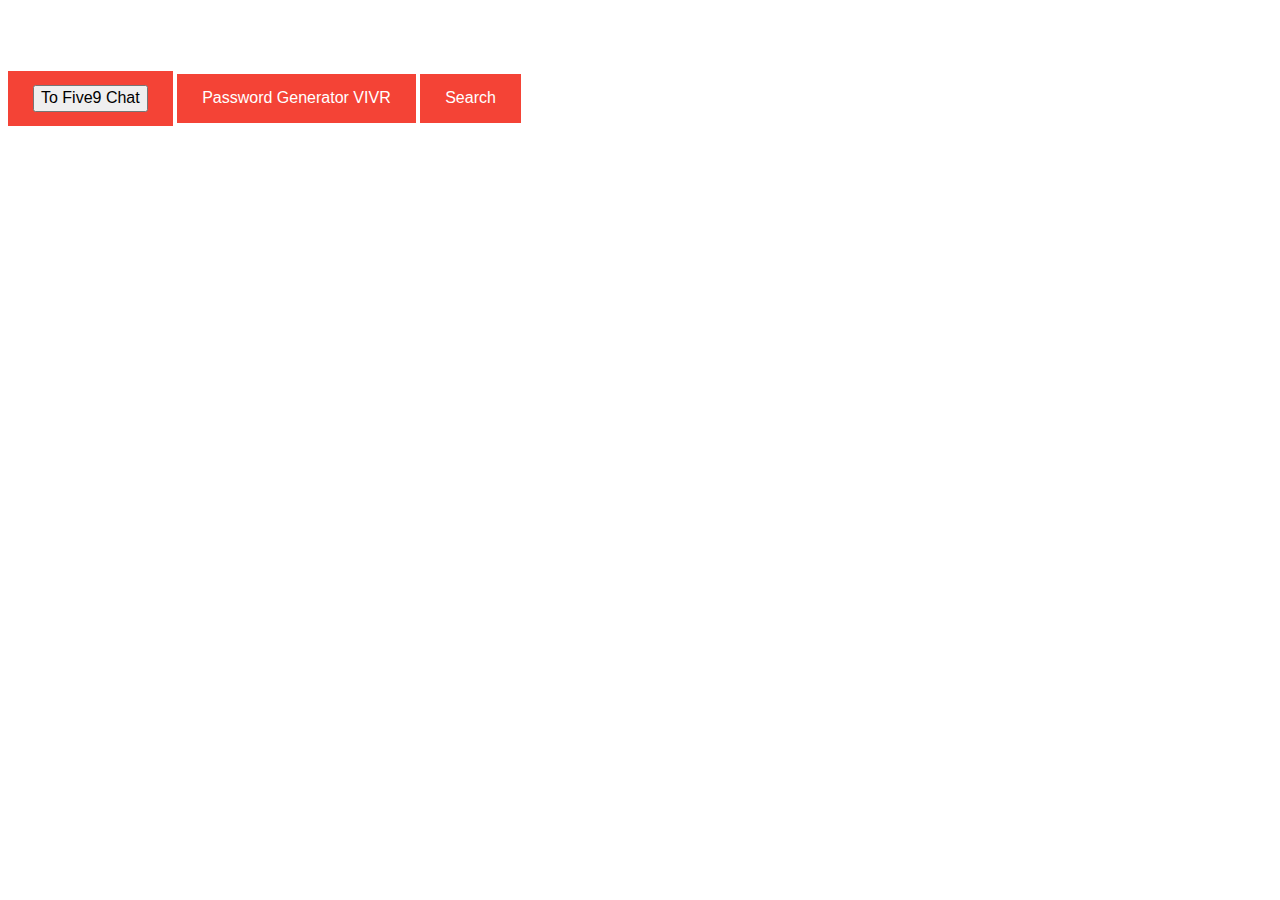
<file: index.html>
<html>
<head>
    <script src="https://app.five9.com/consoles/SocialWidget/five9-social-widget.min.js"></script>
    <style>
        h1   {color: white;}
        p    {color: red;}
        body { background: url('https://media.defense.gov/2022/Feb/25/2002945530/-1/-1/1/220120-D-EX074-004.JPG')no-repeat center fixed; background-size: cover;}
        </style>
</head>

<body>
    <h1>Frechi TAM DEMO site</h1> 
    <a href="https://app.five9.com/consoles/ChatConsole/index.html?title=&tenant=Five9%20TAM%20DEMO%20-%20Frechi%20Van%20Kahambing&profiles=Chat%20Campaign&showProfiles=true&autostart=true&theme=default-theme.css&surveyOptions=%7B%22showComment%22%3Atrue%2C%22requireComment%22%3Afalse%7D&fields=%7B%22name%22%3A%7B%22value%22%3A%22%22%2C%22show%22%3Atrue%2C%22label%22%3A%22Name%22%7D%2C%22email%22%3A%7B%22value%22%3A%22%22%2C%22show%22%3Atrue%2C%22label%22%3A%22Email%22%7D%2C%22UserLocale%22%3A%7B%22value%22%3A%22en%22%2C%22show%22%3Afalse%7D%7D&playSoundOnMessage=true&allowCustomerToControlSoundPlay=false&showEmailButton=true&useBusinessHours=false&showPrintButton=false&allowUsabilityMenu=false&enableCallback=false&callbackList=&allowRequestLiveAgent=false" target="_blank">
  <button>To Five9 Chat</button>
</a>

    <style>
a:link, a:visited {
  background-color: #f44336;
  color: white;
  padding: 14px 25px;
  text-align: center;
  text-decoration: none;
  display: inline-block;
}

a:hover, a:active {
  background-color: red;
}
    </style>
    <a href="https://api.five9.com/ivr/1/136956/campaigns/41/new_ivr_session" target="_blank">Password Generator VIVR</a>
    <a href="http://www.google.com">Search</a>
    <link rel="stylesheet" href="styles.css">
    <script>
    var options = {
        "rootUrl": "https://app.five9.com/consoles/",
        "type": "chat",
        "title": "",
        "tenant": "Five9 TAM DEMO - Frechi Van Kahambing",
        "profiles": "Chat Campaign",
        "showProfiles": true,
        "autostart": true,
        "theme": "https://frechivan.github.io/five9chat/styles.css",
        "surveyOptions": {
            "showComment": true,
            "requireComment": false
        },
        "fields": {
            "name": {
                "value": "",
                "show": true,
                "label": "Name"
            },
            "email": {
                "value": "",
                "show": true,
                "label": "Email"
            },
            "Chat.siteFrom": {
                "value": "www.friendster.com",
                "show": false,
                "label": "SiteName",
                "required": false
            },
            "UserLocale": {
                "value": "en",
                "show": false
            }
        },
        "playSoundOnMessage": true,
        "allowCustomerToControlSoundPlay": false,
        "showEmailButton": true,
        "hideDuringAfterHours": false,
        "useBusinessHours": false,
        "showPrintButton": false,
        "allowUsabilityMenu": false,
        "enableCallback": false,
        "callbackList": "",
        "allowRequestLiveAgent": false
    };
    Five9SocialWidget.addWidget(options);
    
    </script>



</body>
</html>
</file>
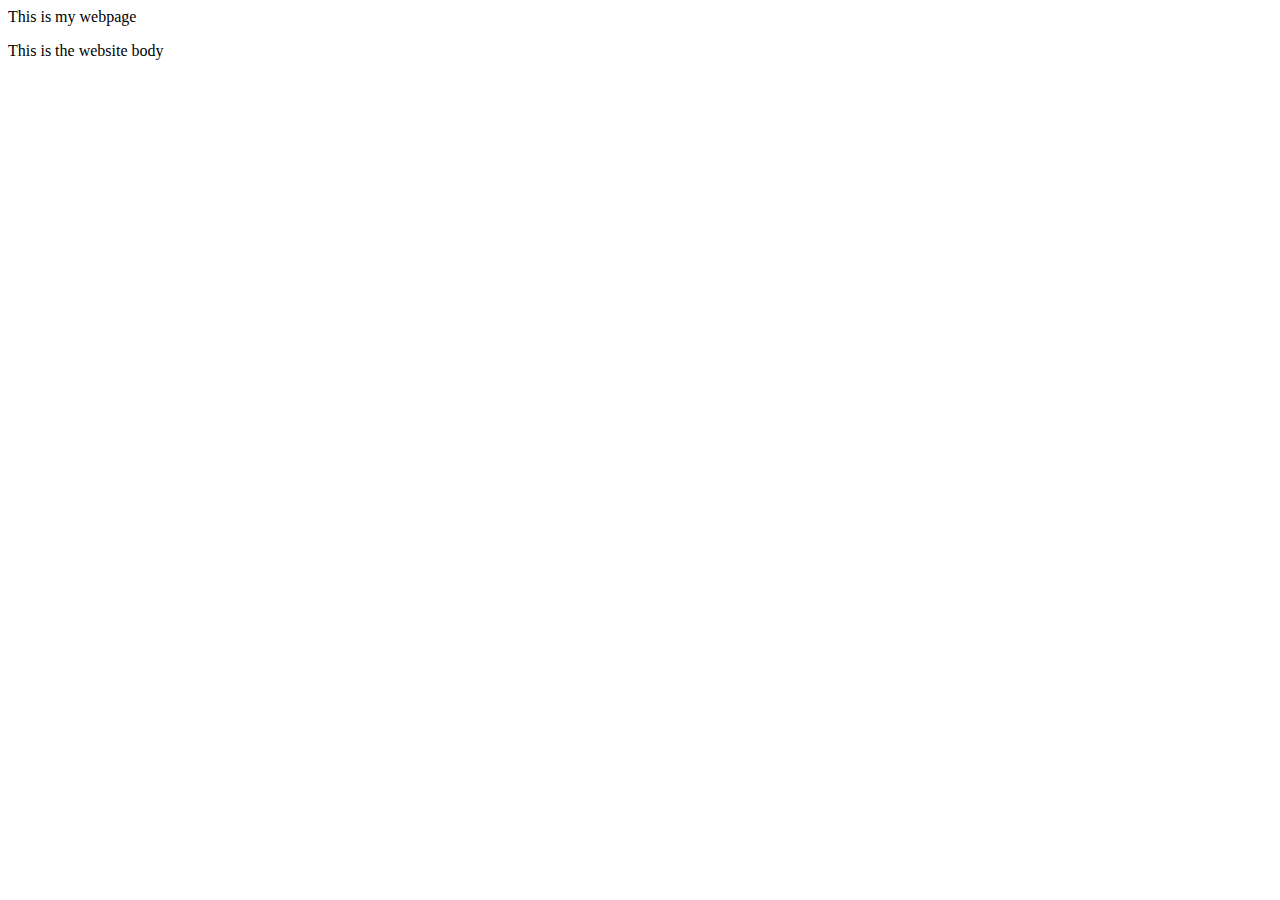
<file: NOT_IN_USE_proactive.html>
<html>
    <head>
        This is my webpage
        <link rel='stylesheet' href='https://app.five9.com/consoles/ProactiveChat/stylesheets/five9proactivechat.css'>
    </head>

    <body>
        <script type='text/javascript' src='https://app.five9.com/consoles/ProactiveChat/javascripts/five9proactivechat.js'></script>
        <script>
        var options = {
            "tenant": "Five9 TAM DEMO - Aileen Villar",
            "title": "",
            "showProfiles": true,
            "restAPI": "https://app.five9.com",
            "chatConsole": "https://app.five9.com/consoles/ChatConsole/index.html",
            "notificationType": "modal",
            "customChatFields": {
                "name": {
                    "value": "",
                    "show": true,
                    "label": "Name"
                },
                "email": {
                    "value": "",
                    "show": true,
                    "label": "Email"
                },
                "UserLocale": {
                    "value": "en",
                    "show": false
                }
            },
            "chatOptions": {
                "allowRequestLiveAgent": false,
                "showEmailButton": true,
                "hideDuringAfterHours": false,
                "useBusinessHours": false,
                "enableCallback": false,
                "callbackList": "",
                "showPrintButton": false,
                "playSoundOnMessage": true,
                "allowCustomerToControlSoundPlay": false,
                "allowUsabilityMenu": false
            }
        };
        Five9ProactiveChat.init(options);
        var parameters = {
            "pageId": "Page-1",
            "profiles": "Proactive Chat"
        };
        Five9ProactiveChat.startNewPage(parameters);
        </script>
                <p>This is the website body</p>
    </body>
</html>
</file>
<file: styles.css>
/*.five9-chat-button {
  font-size: 22px !important;
  }*/

/*.ui-content {
  background:#ff00bc3b!important;
}*/

/*#input-container::before {
  content:'testing text';
}*/

/*DEFAULT CSS BELOW*/

/*!
* jQuery Mobile 1.4.0
* Git HEAD hash: f09aae0e035d6805e461a7be246d04a0dbc98f69 <> Date: Thu Dec 19 2013 17:34:22 UTC
* http://jquerymobile.com
*
* Copyright 2010, 2013 jQuery Foundation, Inc. and other contributors
* Released under the MIT license.
* http://jquery.org/license
*
*/
html {
  font-size: 100%;
}
body,
input,
select,
textarea,
button,
.ui-btn {
  font-size: 1em;
  line-height: 1.3;
  font-family: Arial;
}
legend,
.ui-input-text input,
.ui-input-search input {
  color: inherit;
  text-shadow: inherit;
}
.ui-mobile label,
div.ui-controlgroup-label {
  font-weight: normal;
  font-size: 16px;
}
.ui-field-contain {
  border-bottom-color: #828282;
  border-bottom-color: rgba(0, 0, 0, 0.15);
  border-bottom-width: 1px;
  border-bottom-style: solid;
}
.table-stroke thead th,
.table-stripe thead th,
.table-stripe tbody tr:last-child {
  border-bottom: 1px solid #d6d6d6;
  border-bottom: 1px solid rgba(0, 0, 0, 0.1);
}
.table-stroke tbody th,
.table-stroke tbody td {
  border-bottom: 1px solid #e6e6e6;
  border-bottom: 1px solid rgba(0, 0, 0, 0.05);
}
.table-stripe.table-stroke tbody tr:last-child th,
.table-stripe.table-stroke tbody tr:last-child td {
  border-bottom: 0;
}
.table-stripe tbody tr:nth-child(odd) td,
.table-stripe tbody tr:nth-child(odd) th {
  background-color: #eeeeee;
  background-color: rgba(0, 0, 0, 0.04);
}
.ui-btn,
label.ui-btn {
  font-weight: bold;
  border-width: 1px;
  border-style: solid;
}
.ui-btn:link {
  text-decoration: none !important;
}
.ui-btn-active {
  cursor: pointer;
}
.ui-corner-all {
  -webkit-border-radius: 0;
  border-radius: 0;
}
.ui-btn-corner-all,
.ui-btn.ui-corner-all,
.ui-slider-track.ui-corner-all,
.ui-flipswitch.ui-corner-all,
.ui-li-count {
  -webkit-border-radius: 0;
  border-radius: 0;
}
.ui-btn-icon-notext.ui-btn-corner-all,
.ui-btn-icon-notext.ui-corner-all {
  -webkit-border-radius: 1em;
  border-radius: 1em;
}
.ui-btn-corner-all,
.ui-corner-all {
  -webkit-background-clip: padding;
  background-clip: padding-box;
}
.ui-popup.ui-corner-all > .ui-popup-arrow-guide {
  left: 0;
  right: 0;
  top: 0;
  bottom: 0;
}
.ui-shadow {
  -webkit-box-shadow: 0 1px 0 rgba(0, 0, 0, 0);
  -moz-box-shadow: 0 1px 0 rgba(0, 0, 0, 0);
  box-shadow: 0 1px 0 rgba(0, 0, 0, 0);
}
.ui-shadow-inset {
  -webkit-box-shadow: inset 0 1px 0 rgba(0, 0, 0, 0);
  -moz-box-shadow: inset 0 1px 0 rgba(0, 0, 0, 0);
  box-shadow: inset 0 1px 0 rgba(0, 0, 0, 0);
}
.ui-overlay-shadow {
  -webkit-box-shadow: 0 0 12px rgba(0, 0, 0, 0.6);
  -moz-box-shadow: 0 0 12px rgba(0, 0, 0, 0.6);
  box-shadow: 0 0 12px rgba(0, 0, 0, 0.6);
}
.ui-btn-icon-left:after,
.ui-btn-icon-right:after,
.ui-btn-icon-top:after,
.ui-btn-icon-bottom:after,
.ui-btn-icon-notext:after {
  background-color: black;
  background-color: rgba(0, 0, 0, 0.3);
  background-position: center center;
  background-repeat: no-repeat;
  -webkit-border-radius: 1em;
  border-radius: 1em;
}
.ui-alt-icon.ui-btn:after,
.ui-alt-icon .ui-btn:after,
html .ui-alt-icon.ui-checkbox-off:after,
html .ui-alt-icon.ui-radio-off:after,
html .ui-alt-icon .ui-checkbox-off:after,
html .ui-alt-icon .ui-radio-off:after {
  background-color: black;
  background-color: rgba(0, 0, 0, 0.15);
}
.ui-nodisc-icon.ui-btn:after,
.ui-nodisc-icon .ui-btn:after {
  background-color: transparent;
}
.ui-shadow-icon.ui-btn:after,
.ui-shadow-icon .ui-btn:after {
  -webkit-box-shadow: 0 1px 0 rgba(255, 255, 255, 0.3);
  -moz-box-shadow: 0 1px 0 rgba(255, 255, 255, 0.3);
  box-shadow: 0 1px 0 rgba(255, 255, 255, 0.3);
}
.ui-btn.ui-checkbox-off:after,
.ui-btn.ui-checkbox-on:after,
.ui-btn.ui-radio-off:after,
.ui-btn.ui-radio-on:after {
  display: block;
  width: 18px;
  height: 18px;
  margin: -9px 2px 0 2px;
}
.ui-checkbox-off:after,
.ui-btn.ui-radio-off:after {
  filter: alpha(opacity=30);
  opacity: 0.3;
}
.ui-btn.ui-checkbox-off:after,
.ui-btn.ui-checkbox-on:after {
  -webkit-border-radius: 0.1875em;
  border-radius: 0.1875em;
}
.ui-radio .ui-btn.ui-radio-on:after {
  background-image: none;
  background-color: black;
  width: 8px;
  height: 8px;
  border-width: 5px;
  border-style: solid;
}
.ui-alt-icon.ui-btn.ui-radio-on:after,
.ui-alt-icon .ui-btn.ui-radio-on:after {
  background-color: black;
}
.ui-icon-loading {
  background-size: 2.875em 2.875em;
}
.ui-bar-a,
.ui-page-theme-a .ui-bar-inherit,
html .ui-bar-a .ui-bar-inherit,
html .ui-body-a .ui-bar-inherit,
html body .ui-group-theme-a .ui-bar-inherit {
  background: black;
  border-color: black;
  color: black;
  text-shadow: 0 1px 0 #eeeeee;
  font-weight: bold;
}
.ui-bar-a {
  border-width: 1px;
  border-style: solid;
}
.ui-overlay-a,
.ui-page-theme-a,
.ui-page-theme-a .ui-panel-wrapper {
  background: #d3d3d3;
  border-color: black;
  color: black;
  text-shadow: 0 0 0 #f3f3f3;
}
.ui-body-a,
.ui-page-theme-a .ui-body-inherit,
html .ui-bar-a .ui-body-inherit,
html .ui-body-a .ui-body-inherit,
html body .ui-group-theme-a .ui-body-inherit,
html .ui-panel-page-container-a {
  background: #e4e4e4;
  border-color: black;
  color: black;
  text-shadow: 0 0 0 #f3f3f3;
}
.ui-body-a {
  border-width: 1px;
  border-style: solid;
}
.ui-page-theme-a a,
html .ui-bar-a a,
html .ui-body-a a,
html body .ui-group-theme-a a {
  color: black;
  font-weight: bold;
}
.ui-page-theme-a a:visited,
html .ui-bar-a a:visited,
html .ui-body-a a:visited,
html body .ui-group-theme-a a:visited {
  color: black;
}
.ui-page-theme-a a:hover,
html .ui-bar-a a:hover,
html .ui-body-a a:hover,
html body .ui-group-theme-a a:hover {
  color: black;
}
.ui-page-theme-a a:active,
html .ui-bar-a a:active,
html .ui-body-a a:active,
html body .ui-group-theme-a a:active {
  color: black;
}
.ui-page-theme-a .ui-btn,
html .ui-bar-a .ui-btn,
html .ui-body-a .ui-btn,
html body .ui-group-theme-a .ui-btn,
html head + body .ui-btn.ui-btn-a,
.ui-page-theme-a .ui-btn:visited,
html .ui-bar-a .ui-btn:visited,
html .ui-body-a .ui-btn:visited,
html body .ui-group-theme-a .ui-btn:visited,
html head + body .ui-btn.ui-btn-a:visited {
  background: black;
  border-color: black;
  color: black;
  text-shadow: 0 0 0 #f3f3f3;
}
.ui-page-theme-a .ui-btn:hover,
html .ui-bar-a .ui-btn:hover,
html .ui-body-a .ui-btn:hover,
html body .ui-group-theme-a .ui-btn:hover,
html head + body .ui-btn.ui-btn-a:hover {
  background: black;
  border-color: black;
  color: black;
  text-shadow: 0 0 0 #f3f3f3;
}
.ui-page-theme-a .ui-btn:active,
html .ui-bar-a .ui-btn:active,
html .ui-body-a .ui-btn:active,
html body .ui-group-theme-a .ui-btn:active,
html head + body .ui-btn.ui-btn-a:active {
  background: black;
  border-color: black;
  color: black;
  text-shadow: 0 0 0 #f3f3f3;
}
.ui-page-theme-a .ui-btn.ui-btn-active,
html .ui-bar-a .ui-btn.ui-btn-active,
html .ui-body-a .ui-btn.ui-btn-active,
html body .ui-group-theme-a .ui-btn.ui-btn-active,
html head + body .ui-btn.ui-btn-a.ui-btn-active,
.ui-page-theme-a .ui-checkbox-on:after,
html .ui-bar-a .ui-checkbox-on:after,
html .ui-body-a .ui-checkbox-on:after,
html body .ui-group-theme-a .ui-checkbox-on:after,
.ui-btn.ui-checkbox-on.ui-btn-a:after,
.ui-page-theme-a .ui-flipswitch-active,
html .ui-bar-a .ui-flipswitch-active,
html .ui-body-a .ui-flipswitch-active,
html body .ui-group-theme-a .ui-flipswitch-active,
html body .ui-flipswitch.ui-bar-a.ui-flipswitch-active,
.ui-page-theme-a .ui-slider-track .ui-btn-active,
html .ui-bar-a .ui-slider-track .ui-btn-active,
html .ui-body-a .ui-slider-track .ui-btn-active,
html body .ui-group-theme-a .ui-slider-track .ui-btn-active,
html body div.ui-slider-track.ui-body-a .ui-btn-active {
  background-color: black;
  border-color: black;
  color: #ffffff;
  text-shadow: 0 1px 0 #005599;
}
.ui-page-theme-a .ui-radio-on:after,
html .ui-bar-a .ui-radio-on:after,
html .ui-body-a .ui-radio-on:after,
html body .ui-group-theme-a .ui-radio-on:after,
.ui-btn.ui-radio-on.ui-btn-a:after {
  border-color: black;
}
.ui-page-theme-a .ui-btn:focus,
html .ui-bar-a .ui-btn:focus,
html .ui-body-a .ui-btn:focus,
html body .ui-group-theme-a .ui-btn:focus,
html head + body .ui-btn.ui-btn-a:focus,
.ui-page-theme-a .ui-focus,
html .ui-bar-a .ui-focus,
html .ui-body-a .ui-focus,
html body .ui-group-theme-a .ui-focus,
html head + body .ui-btn-a.ui-focus,
html head + body .ui-body-a.ui-focus {
  -webkit-box-shadow: 0 0 12px black;
  -moz-box-shadow: 0 0 12px black;
  box-shadow: 0 0 12px black;
}
.ui-disabled,
.ui-state-disabled,
button[disabled],
.ui-select .ui-btn.ui-state-disabled {
  filter: alpha(opacity=30);
  opacity: 0.3;
  cursor: default !important;
  pointer-events: none;
}
.ui-btn:focus,
.ui-btn.ui-focus {
  outline: 0;
}
.ui-noboxshadow .ui-shadow,
.ui-noboxshadow .ui-shadow-inset,
.ui-noboxshadow .ui-overlay-shadow,
.ui-noboxshadow .ui-shadow-icon.ui-btn:after,
.ui-noboxshadow .ui-shadow-icon .ui-btn:after,
.ui-noboxshadow .ui-focus,
.ui-noboxshadow .ui-btn:focus,
.ui-noboxshadow input:focus,
.ui-noboxshadow .ui-panel {
  -webkit-box-shadow: none !important;
  -moz-box-shadow: none !important;
  box-shadow: none !important;
}
.ui-noboxshadow .ui-btn:focus,
.ui-noboxshadow .ui-focus {
  outline-width: 1px;
  outline-style: auto;
}
body {
  background-color: white !important;
}
.ui-overlay-a,
.ui-page-theme-a,
.ui-page-theme-a .ui-panel-wrapper {
  background: transparent;
  color: #292f33 !important;
}
.ui-page-theme-a {
  background: none !important;
}
.ui-header {
  border-width: 0 !important;
  background-color: #292f33 !important;
}
h1.ui-title {
  background: none;
  color: #fff !important;
}
.ui-content > div {
  color: #292f33 !important;
}
.ui-popup {
  background-color: #fff !important;
  border-color: #292f33 !important;
  color: #292f33 !important;
}
.ui-input-text input,
.ui-input-search input {
  background-color: #fff !important;
}
textarea {
  background: #fff !important;
  color: #292f33 !important;
}
.ui-input-text:not(.validation-error),
textarea:not(.validation-error) {
  border: 1px solid #cccece !important;
}
.ui-input-text:hover:not(.validation-error),
textarea:hover:not(.validation-error) {
  border: 1px solid #66afe9 !important;
  outline: 0 !important;
}
.ui-btn.ui-focus,
.ui-input-text.ui-focus:not(.validation-error),
textarea:focus:not(.validation-error) {
  border: 1px solid #66afe9 !important;
  outline: 0 !important;
  box-shadow: inset 0 1px 1px rgba(0, 0, 0, 0.075),
    0 0 8px rgba(102, 175, 233, 0.6) !important;
}
select {
  background-color: #fff;
}
#profiles-button {
  background-color: #fff;
  color: #292f33 !important;
  border: 1px solid #cccece !important;
}
.five9-action-btn {
  border: 1px solid #1e6a91 !important;
  background-color: #288dc1 !important;
  color: #fff !important;
  font-size: 25px !important;
  line-height: 0.5;
}
.five9-action-btn:hover:not(disabled) {
  background-color: #53a4cd !important;
}
.five9-action-btn:focus:not(disabled) {
  outline: none;
  box-shadow: 0 0 6px 0 #288dc1 !important;
}
.five9-accept-btn {
  border: 1px solid #1e6a91 !important;
  background-color: #288dc1 !important;
  color: #fff !important;
}
.five9-accept-btn:hover:not(disabled) {
  background-color: #53a4cd !important;
}
.five9-accept-btn:focus:not(disabled) {
  outline: none;
  box-shadow: 0 0 6px 0 #288dc1 !important;
}
.five9-confirm-btn {
  border: 1px solid #940b2d !important;
  background-color: #c50f3c !important;
  color: #fff !important;
}
.five9-confirm-btn:hover:not(disabled) {
  background-color: #d80f49 !important;
  color: #fff !important;
}
.five9-confirm-btn:focus:not(disabled) {
  outline: none;
  box-shadow: 0 0 6px 0 #c50f3c !important;
}
.five9-cancel-btn,
.five9-aux-btn {
  border: 1px solid #cccece !important;
  background-color: #fff !important;
  color: #292f33 !important;
}
.five9-cancel-btn:hover:not(disabled),
.five9-aux-btn:hover:not(disabled) {
  background-color: #f7f8fa !important;
}
.five9-cancel-btn:focus:not(disabled),
.five9-aux-btn:focus:not(disabled) {
  outline: none;
  box-shadow: 0 0 6px 0 #288dc1 !important;
}
.five9-left-btn,
.five9-right-btn {
  color: #fff !important;
  opacity: 0.5;
}
.five9-left-btn:hover:not(disabled),
.five9-right-btn:hover:not(disabled) {
  opacity: 1;
}
.five9-left-btn:focus:not(disabled),
.five9-right-btn:focus:not(disabled) {
  opacity: 1;
}
.five9-link-btn {
  color: #288dc1 !important;
}
.form-control input {
  color: #292f33 !important;
}
.form-control > label:not(.validation-error) {
  color: #515659 !important;
}
div.inner-container .origin {
  color: #515659 !important;
}
div.inner-container .display-time {
  color: #515659 !important;
}
div.message-container-agent div.message-container {
  background-color: #eff1f4 !important;
  color: #292f33 !important;
  box-shadow: 0 1px 0 #cccece !important;
}
div.message-container-agent div.message-container a {
  font-weight: normal !important;
  color: #288dc1 !important;
}
div.message-container-client div.message-container {
  background-color: #288dc1 !important;
  color: #fff !important;
  box-shadow: 0 1px 0 #1e6a91 !important;
}
div.message-container-client div.message-container a {
  font-weight: normal !important;
  color: #fff !important;
}
div.typing {
  color: #7c868d !important;
}
.chat-content {
  background: #fff !important;
}
#conversation-page .ui-footer {
  border-top: 1px solid #cccece !important;
  background: #f7f8fa !important;
}
#conversation-page .vivr-button {
  border-top: none !important;
}
.end-who,
.end-thank-you {
  color: #292f33 !important;
}
#conversation-page #send-button {
  background: transparent !important;
  color: #288dc1 !important;
}
#conversation-page #send-button:focus:not(disabled) {
  border: 1px solid #66afe9 !important;
  outline: 0 !important;
  box-shadow: inset 0 1px 1px rgba(0, 0, 0, 0.075),
    0 0 8px rgba(102, 175, 233, 0.6) !important;
}
#conversation-page #send-button[disabled] {
  color: #cccece !important;
  opacity: 1 !important;
}
.provider {
  color: #515659 !important;
  opacity: 0.5;
}
.provider:hover {
  opacity: 1;
}
.provider-five {
  color: #003b5d !important;
  font-weight: bold !important;
}
.provider-nine {
  color: #288dc1 !important;
  font-weight: bold !important;
}
#conversation-page .vivr-content,
#conversation-page .vivr-button {
  background: #f7f8fa !important;
}
#conversation-page .vivr-content .vivr-menu .vivr-product-item,
#conversation-page .vivr-content .vivr-menu .vivr-menu-item,
#conversation-page .end-vivr-container {
  background: white !important;
}
#conversation-page
  .vivr-content
  .vivr-menu
  .vivr-transfer-row
  .vivr-transfer-item {
  background: white !important;
  color: #288dc1 !important;
}
#conversation-page
  .vivr-content
  .vivr-menu
  .vivr-transfer-row
  .vivr-transfer-item
  div.vivr-transfer-name {
  color: #292f33 !important;
}
#conversation-page
  .vivr-content
  .vivr-menu
  .vivr-transfer-row
  .vivr-transfer-item
  div.channel-call {
  background-image: url("../../images/channels/channel-call-default.png");
}
#conversation-page
  .vivr-content
  .vivr-menu
  .vivr-transfer-row
  .vivr-transfer-item
  div.channel-callback {
  background-image: url("../../images/channels/channel-callback-default.png");
}
#conversation-page
  .vivr-content
  .vivr-menu
  .vivr-transfer-row
  .vivr-transfer-item
  div.channel-chat {
  background-image: url("../../images/channels/channel-chat-default.png");
}
#conversation-page
  .vivr-content
  .vivr-menu
  .vivr-transfer-row
  .vivr-transfer-item
  div.channel-email {
  background-image: url("../../images/channels/channel-email-default.png");
}
#conversation-page
  .vivr-content
  .vivr-menu
  .vivr-transfer-row
  .vivr-transfer-item
  div.channel-sms {
  background-image: url("../../images/channels/channel-sms-default.png");
}
#conversation-page
  .vivr-content
  .vivr-menu
  .vivr-transfer-row
  .vivr-transfer-item
  div.channel-video {
  background-image: url("../../images/channels/channel-video-default.png");
}
.hover-allowed
  #conversation-page
  .vivr-content
  .vivr-menu
  .vivr-transfer-row
  .vivr-transfer-item:hover {
  background: #288dc1 !important;
  color: white !important;
}
.hover-allowed
  #conversation-page
  .vivr-content
  .vivr-menu
  .vivr-transfer-row
  .vivr-transfer-item:hover
  div.vivr-transfer-name {
  color: white !important;
}
.hover-allowed
  #conversation-page
  .vivr-content
  .vivr-menu
  .vivr-transfer-row
  .vivr-transfer-item:hover
  div.channel-call {
  background-image: url("../../images/channels/channel-call-hover-default.png");
}
.hover-allowed
  #conversation-page
  .vivr-content
  .vivr-menu
  .vivr-transfer-row
  .vivr-transfer-item:hover
  div.channel-callback {
  background-image: url("../../images/channels/channel-callback-hover-default.png");
}
.hover-allowed
  #conversation-page
  .vivr-content
  .vivr-menu
  .vivr-transfer-row
  .vivr-transfer-item:hover
  div.channel-chat {
  background-image: url("../../images/channels/channel-chat-hover-default.png");
}
.hover-allowed
  #conversation-page
  .vivr-content
  .vivr-menu
  .vivr-transfer-row
  .vivr-transfer-item:hover
  div.channel-email {
  background-image: url("../../images/channels/channel-email-hover-default.png");
}
.hover-allowed
  #conversation-page
  .vivr-content
  .vivr-menu
  .vivr-transfer-row
  .vivr-transfer-item:hover
  div.channel-sms {
  background-image: url("../../images/channels/channel-sms-hover-default.png");
}
.hover-allowed
  #conversation-page
  .vivr-content
  .vivr-menu
  .vivr-transfer-row
  .vivr-transfer-item:hover
  div.channel-video {
  background-image: url("../../images/channels/channel-video-hover-default.png");
}

/*Added line for terms and conditions during the chat start button trigger*/
/*#input-container::after {
  content:'This is where your terms and conditions goes';
}*/


/*Added line for changing the sad image on chat during error-message trigger*/
.ui-content .chat-sad-image{
  background-image: url("https://www.clipartmax.com/png/middle/181-1811408_mr-bean-mr-bean-cartoon-png.png");
}
</file>
